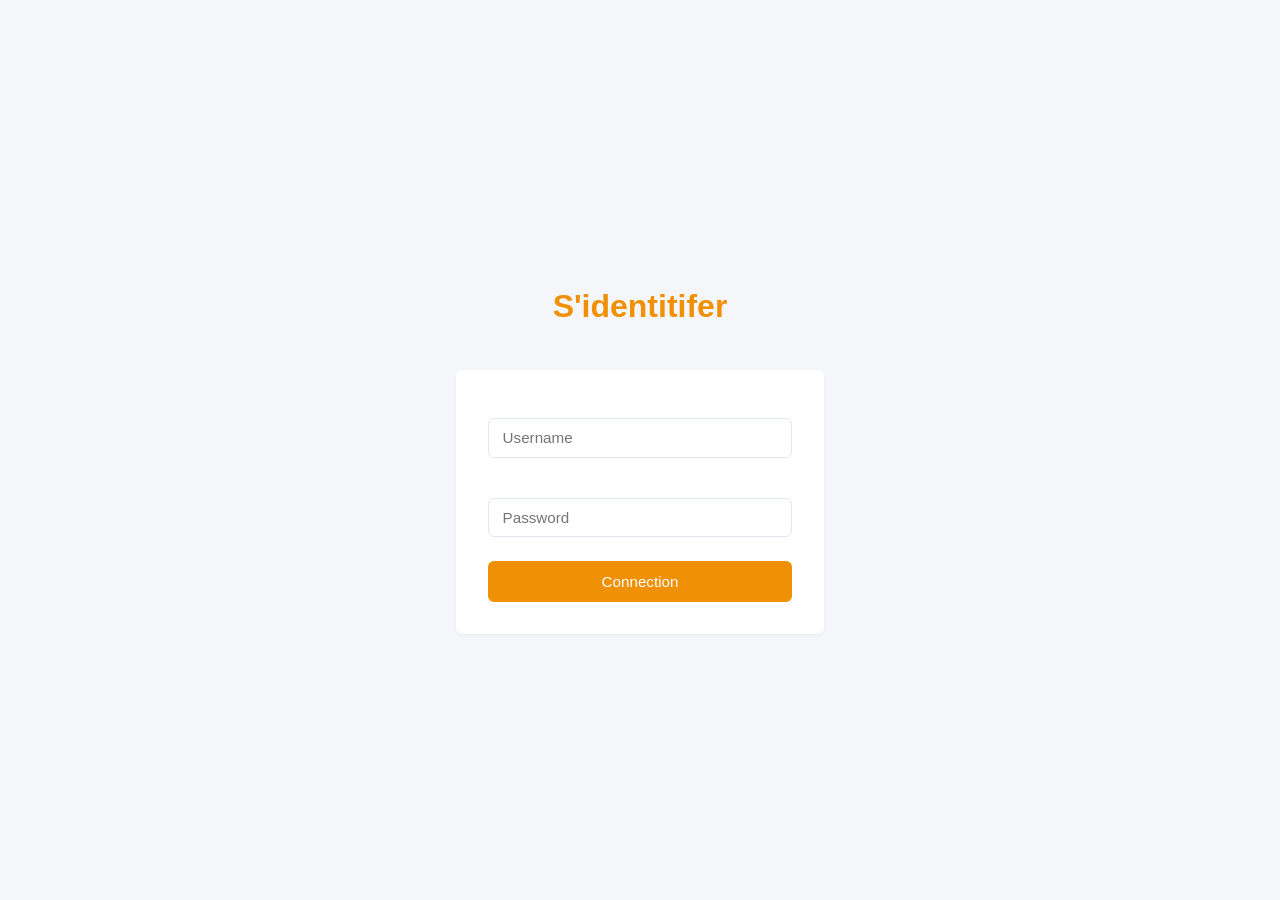
<file: index.html>
<!DOCTYPE html>
<html lang="fr">

<head>
  <meta charset="UTF-8">
  <meta name="viewport" content="width=device-width, initial-scale=1.0">
  <title>Login</title>
  <script src="js/main.js" defer type="module"></script>
  <link rel="stylesheet" href="css/style.css">
</head>

<body data-page="index">

  <header>
    <h1>S'identitifer</h1>
  </header>

  <main>

    <!-- Loader affiché pendant les appels API -->
    <div id="loader" class="hidden">
      <div>Chargement...</div>
    </div>

    <section>
      <form action="" id="login-form">
        <label for="username"></label>
        <input type="text" name="username" id="username" placeholder="Username" required>

        <label for="password"></label>
        <input type="password" name="password" id="password" placeholder="Password" required>

        <button type="submit">Connection</button>
      </form>
    </section>

  </main>

  <footer>

  </footer>

</body>

</html>
</file>
<file: css/style.css>
/* ==========================================================================
   Variables (Thème moderne, pro et sobre)
   ========================================================================== */
:root {
  --bg-app: #f4f6f9;
  --bg-card: #ffffff;
  --text-main: #2d3748;
  --text-light: #718096;
  --primary: #EF9005;
  --primary-hover: #b4720f;
  --danger: #e53e3e;
  --danger-hover: #c53030;
  --border-color: #e2e8f0;
  --radius: 6px;
  --transition: all 0.2s ease;
}

/* ==========================================================================
   Reset & Styles Généraux
   ========================================================================== */
* {
  box-sizing: border-box;
  margin: 0;
  padding: 0;
}

body {
  font-family: -apple-system, BlinkMacSystemFont, "Segoe UI", Roboto, Helvetica, Arial, sans-serif;
  background-color: var(--bg-app);
  color: var(--text-main);
  line-height: 1.5;
}

/* Cache les éléments avec la classe .hidden (ex: loader, formulaires edit) */
.hidden {
  display: none !important;
}

/* Layout général pour centrer le contenu du Dashboard */
main {
  max-width: 1200px;
  margin: 2rem auto;
  padding: 0 1rem;
}

h2 {
  font-size: 1.75rem;
  margin-bottom: 1.5rem;
  font-weight: 600;
}

/* ==========================================================================
   Header & Navigation
   ========================================================================== */
header {
  background-color: #fff;
  border-bottom: 1px solid var(--border-color);
  padding: 1rem 2rem;
  display: flex;
  justify-content: space-between;
  align-items: center;
  flex-wrap: wrap;
  gap: 1rem;
}

header h1 {
  font-size: 1.5rem;
  color: var(--primary);
  font-weight: 700;
}

.nav {
  display: flex;
  align-items: center;
  gap: 2rem;
  flex-wrap: wrap;
}

nav {
  display: flex;
  gap: 1rem;
}

nav a {
  color: var(--text-light);
  text-decoration: none;
  font-weight: 500;
  padding: 0.5rem 0.75rem;
  border-radius: var(--radius);
  transition: var(--transition);
}

nav a:hover {
  color: var(--primary);
  background-color: #ebf8ff;
}

/* Style spécifique pour la page active (basé sur le data-page du body) */
body[data-page="visites"] nav a[href="visites.html"],
body[data-page="historique"] nav a[href="historique.html"],
body[data-page="formations"] nav a[href="formations.html"],
body[data-page="personnels"] nav a[href="personnels.html"] {
  color: var(--primary);
  background-color: #ebf8ff;
  font-weight: 600;
}

/* Bouton Déconnexion */
#deconnexion {
  color: var(--danger);
  text-decoration: none;
  font-weight: 500;
  font-size: 0.95rem;
  padding: 0.5rem 0.75rem;
  border-radius: var(--radius);
  border: 1px solid transparent;
  transition: var(--transition);
}

#deconnexion:hover {
  background-color: #fff5f5;
  border-color: #fed7d7;
}

/* ==========================================================================
   Formulaires (Ajout, Édition, Recherche)
   ========================================================================== */
section {
  background-color: var(--bg-card);
  padding: 1.5rem;
  border-radius: var(--radius);
  box-shadow: 0 1px 3px rgba(0,0,0,0.05);
  margin-bottom: 2rem;
}

/* Grille pour les formulaires d'ajout/édition */
form {
  display: flex;
  flex-wrap: wrap;
  gap: 0.75rem;
  align-items: center;
}

/* Largeur des champs dans les formulaires en ligne */
input[type="text"],
input[type="email"],
input[type="number"],
input[type="date"],
input[type="password"], /* Ajouté pour le login */
select {
  flex: 1 1 180px; /* Aligne les champs proprement et les rend responsives */
  padding: 0.65rem 0.85rem;
  font-size: 0.95rem;
  border: 1px solid var(--border-color);
  border-radius: var(--radius);
  outline: none;
  background-color: #fff;
  color: var(--text-main);
  transition: var(--transition);
}

input:focus, select:focus {
  border-color: var(--primary);
  box-shadow: 0 0 0 3px rgba(43, 108, 176, 0.1);
}

/* ==========================================================================
   Boutons
   ========================================================================== */
button, .btn, #exportBtn {
  padding: 0.65rem 1.25rem;
  font-size: 0.95rem;
  font-weight: 500;
  border-radius: var(--radius);
  cursor: pointer;
  transition: var(--transition);
  border: none;
  text-decoration: none;
  display: inline-flex;
  align-items: center;
  justify-content: center;
}

/* Bouton primaire (Ajouter, Modifier, Connexion, Rechercher) */
button[type="submit"] {
  background-color: var(--primary);
  color: #fff;
}

button[type="submit"]:hover {
  background-color: var(--primary-hover);
}

/* Bouton Annuler / Secondaire */
.cancel-btn, button.secondary {
  background-color: #edf2f7;
  color: #4a5568;
}

.cancel-btn:hover, button.secondary:hover {
  background-color: #e2e8f0;
}

/* Bouton Exporter CSV spécifique */
#exportBtn {
  background-color: #2f855a;
  color: white;
  margin-bottom: 1rem;
}

#exportBtn:hover {
  background-color: #22543d;
}

/* Action boutons dans les tableaux (ex: Modifier/Supprimer générés en JS) */
td button {
  padding: 0.35rem 0.75rem;
  font-size: 0.85rem;
}

/* ==========================================================================
   Tableaux (Listing des données)
   ========================================================================== */
main > div {
  background-color: var(--bg-card);
  border-radius: var(--radius);
  box-shadow: 0 1px 3px rgba(0,0,0,0.05);
  overflow-x: auto; /* Permet le scroll sur mobile si le tableau est trop large */
}

table {
  width: 100%;
  border-collapse: collapse;
  text-align: left;
  font-size: 0.95rem;
}

th, td {
  padding: 1rem;
  border-bottom: 1px solid var(--border-color);
}

th {
  background-color: #f7fafc;
  color: var(--text-light);
  font-weight: 600;
  text-transform: uppercase;
  font-size: 0.8rem;
  letter-spacing: 0.05em;
}

tr:last-child td {
  border-bottom: none;
}

tr:hover td {
  background-color: #f8fafc;
}

/* ==========================================================================
   Écran de Connexion (Spécifique pour index.html)
   ========================================================================== */
body[data-page="index"] {
  display: flex;
  flex-direction: column;
  min-height: 100vh;
  justify-content: center;
  align-items: center;
  background-color: var(--bg-app);
}

body[data-page="index"] header {
  background: none;
  border: none;
  margin-bottom: 1.5rem;
}

body[data-page="index"] header h1 {
  font-size: 2rem;
}

body[data-page="index"] main {
  width: 100%;
  max-width: 400px;
  margin: 0;
}

body[data-page="index"] form {
  display: flex;
  flex-direction: column;
  align-items: stretch;
  gap: 1rem;
}

body[data-page="index"] button[type="submit"] {
  width: 100%;
  padding: 0.75rem;
}

/* ==========================================================================
   Ajustements spécifiques pour le formulaire de Login
   ========================================================================== */
body[data-page="index"] section {
  max-width: 400px;
  margin: 0 auto;
  padding: 2rem;
}

body[data-page="index"] input {
  flex: none; /* Annule l'étirement bizarre */
  width: 100%; /* Force l'input à prendre juste la largeur de la boîte */
  margin-bottom: 0.5rem;
}

/* ==========================================================================
   Loader API
   ========================================================================== */
#loader {
  position: fixed;
  top: 0;
  left: 0;
  width: 100vw;
  height: 100vh;
  background-color: rgba(255, 255, 255, 0.8);
  display: flex;
  justify-content: center;
  align-items: center;
  z-index: 9999;
}

#loader > div {
  padding: 1rem 2rem;
  background: #fff;
  border-radius: var(--radius);
  box-shadow: 0 4px 12px rgba(0,0,0,0.1);
  font-weight: 600;
  color: var(--primary);
  border: 1px solid var(--border-color);
}
</file>
